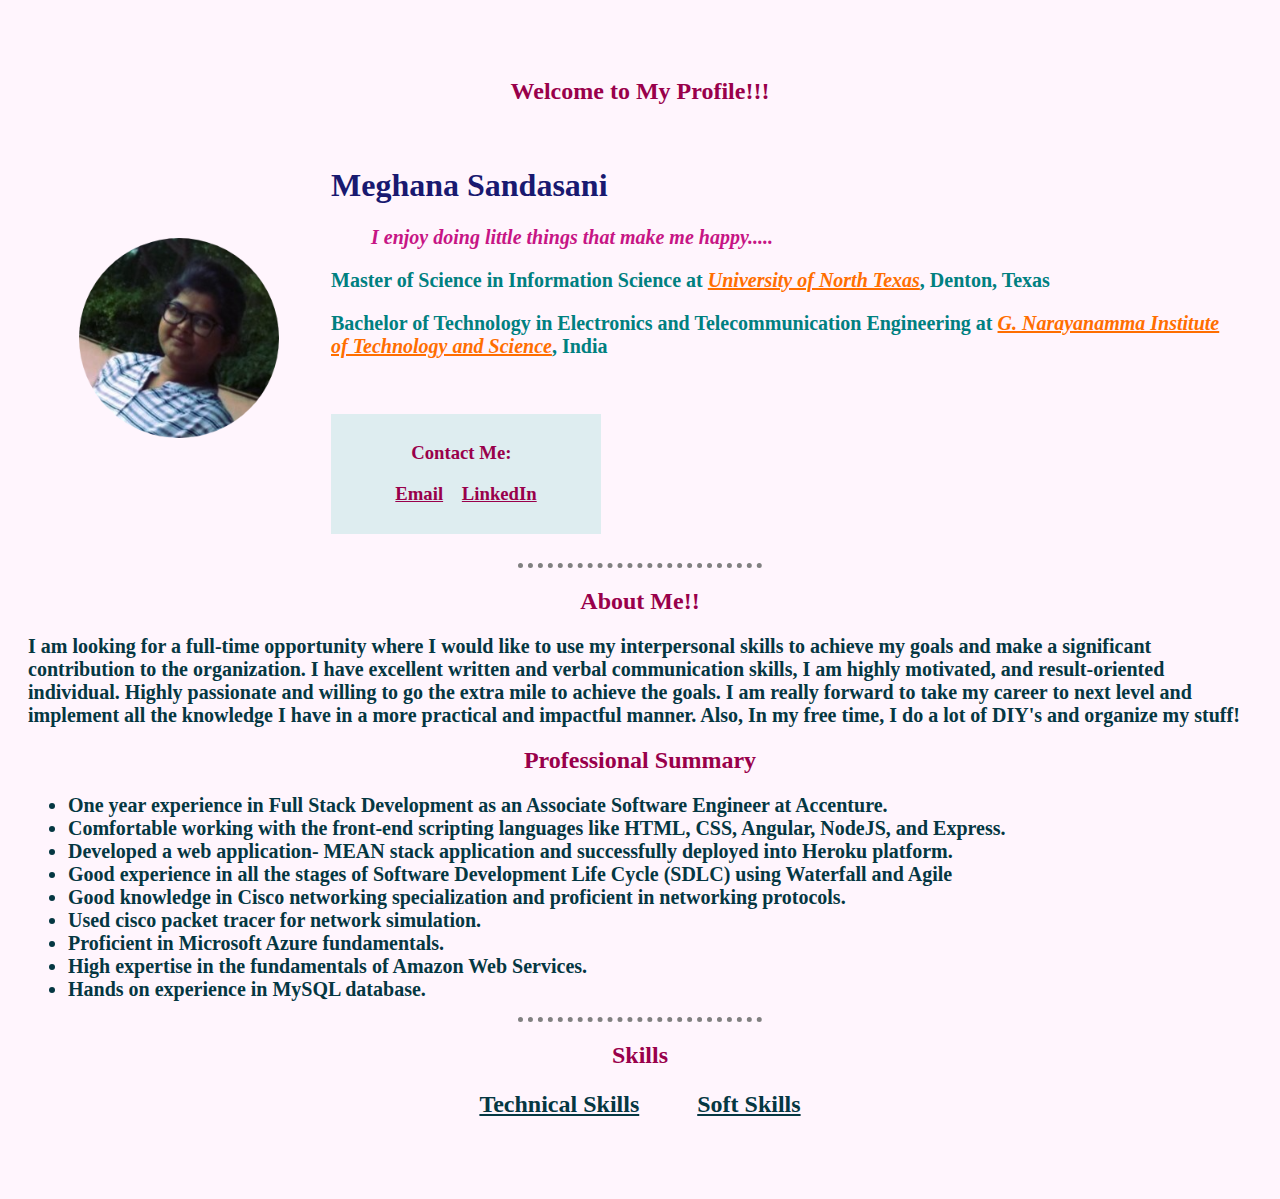
<file: index.html>
<!DOCTYPE html>
<html lang="en" dir="ltr">

<head>
  <meta charset="utf-8">
  <title> Meghana's personal site</title>
  <link rel="stylesheet" href="styles.css" />
</head>


<body><strong>

    <h2>Welcome to My Profile!!!</h2>

    <table cellspacing=20>
      <tr>
        <td>
          <img src="MeghanaDP.png" alt="Meghana Profile picture">
        </td>
        <td>
          <h1 style="color:midnightblue">Meghana Sandasani</h1>
          <p style="text-indent:40px"><em style="color:mediumvioletred">
              I enjoy doing little things that make me happy.....
            </em></p>
          <p style="color:teal">
            Master of Science in Information Science at <em><a href="https://www.unt.edu/" style="color:rgb(255,110,0)">University of North Texas</a></em>, Denton, Texas
          </p>
          <p style="color:teal">
            Bachelor of Technology in Electronics and Telecommunication Engineering at <em><a href="http://www.gnits.ac.in/" style="color:rgb(255,110,0)">G. Narayanamma Institute of Technology and Science</a></em>, India
          </p><br /><br />
          <div style="background-color: #DEEDF0">
            <center>
              <h3 style="color: #99004B;">Contact Me: &nbsp</h3>
              <h3><a href="mailto:meghanasandasani@gmail.com" style="color:#99004B">Email</a>&nbsp &nbsp
                <a href="https://www.linkedin.com/in/meghana-sandasani/" style="color:#99004B">LinkedIn</a>
              </h3>
            </center>
          </div>
        </td>
      </tr>
    </table>
    <hr />


    <h2>About Me!!</h2>
    <p style="color:#053742">
      I am looking for a full-time opportunity where I would like to use my interpersonal skills to achieve my goals and make a
      significant contribution to the organization. I have excellent written and verbal communication skills,
      I am highly motivated, and result-oriented individual. Highly passionate and willing to go the extra mile to achieve the goals.
      I am really forward to take my career to next level and implement all the knowledge I have in a more practical and impactful manner.
      Also, In my free time, I do a lot of DIY's and organize my stuff!
    </p>

    <h2>Professional Summary</h2>
    <ul style="color:#053742">
      <li>One year experience in Full Stack Development as an Associate Software Engineer at Accenture. </li>
      <li>Comfortable working with the front-end scripting languages like HTML, CSS, Angular, NodeJS, and Express.</li>
      <li>Developed a web application- MEAN stack application and successfully deployed into Heroku platform.</li>
      <li>Good experience in all the stages of Software Development Life Cycle (SDLC) using Waterfall and Agile</li>
      <li>Good knowledge in Cisco networking specialization and proficient in networking protocols.</li>
      <li>Used cisco packet tracer for network simulation. </li>
      <li>Proficient in Microsoft Azure fundamentals.</li>
      <li>High expertise in the fundamentals of Amazon Web Services.</li>
      <li>Hands on experience in MySQL database.</li>
    </ul>
    <hr />
    <h2>Skills</h2>
    <h2>
      <table class="center">
        <tr>
          <td>
            <a href="Technical_skills.html" style="color:#053742">Technical Skills</a>&nbsp &nbsp &nbsp &nbsp &nbsp
          </td>
          <td>
            <a href="Soft_skills.html" style="color:#053742">Soft Skills</a>

          </td>
        </tr>
      </table>
    </h2>
  </strong></body>

</html>
</file>
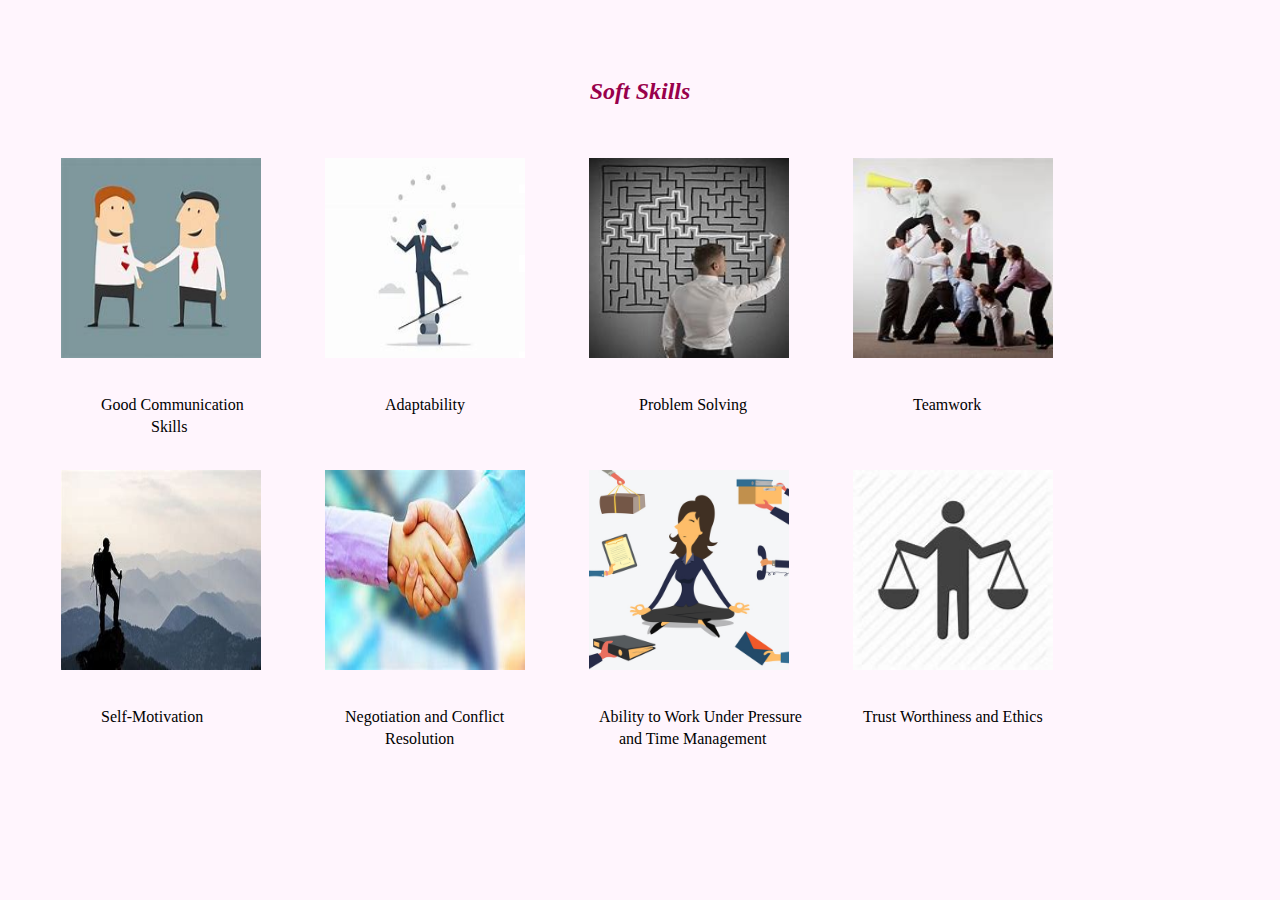
<file: Soft_skills.html>
<!DOCTYPE html>
<html lang="en" dir="ltr">

<head>
  <meta charset="utf-8">
  <title> Meghana's Soft Skills</title>
  <link rel="stylesheet" href="styles.css" />

</head>

<body>

  <h2><em>Soft Skills</em></h2>
  <table>

    <tr>
      <td>
        <img src="communication.jpg" alt="Communication Skills">
      </td>
      <td>
        <img src="adaptability.jpg" alt="Adaptability skill">
      </td>
      <td>
        <img src="problem solving.jpg" alt="Problem Solving">
      </td>
      <td>
        <img src="team work.jpg" alt="Team Working">
      </td>
    </tr>
    <tr>
      <td style="text-indent: 70px">Good Communication</td>
      <td style="text-indent: 90px">Adaptability</td>
      <td style="text-indent: 80px">Problem Solving </td>
      <td style="text-indent: 90px">Teamwork</td>
    </tr>
    <tr>
      <td style="text-indent:120px">Skills</td>
      <td></td>
      <td></td>
      <td></td>
    </tr>
    <tr>
      <td>
        <img src="self motiv.jpg" alt="Self Motivation">
      </td>
      <td>
        <img src="negotiation.jpg" alt="Negotiation">
      </td>
      <td>
        <img src="workpressure.jpg" alt="Working Under Pressure">
      </td>
      <td>
        <img src="trust.jpg" alt="Trust Worthiness">
      </td>
    </tr>
    <tr>
      <td style="text-indent: 70px">Self-Motivation</td>
      <td style="text-indent: 50px">Negotiation and Conflict</td>
      <td style="text-indent: 40px">Ability to Work Under Pressure</td>
      <td style="text-indent: 40px">Trust Worthiness and Ethics</td>
    </tr>
    <tr>
      <td></td>
      <td style="text-indent: 90px">Resolution</td>
      <td style="text-indent: 60px">and Time Management</td>
      <td></td>
    </tr>
  </table>
</body>
</file>
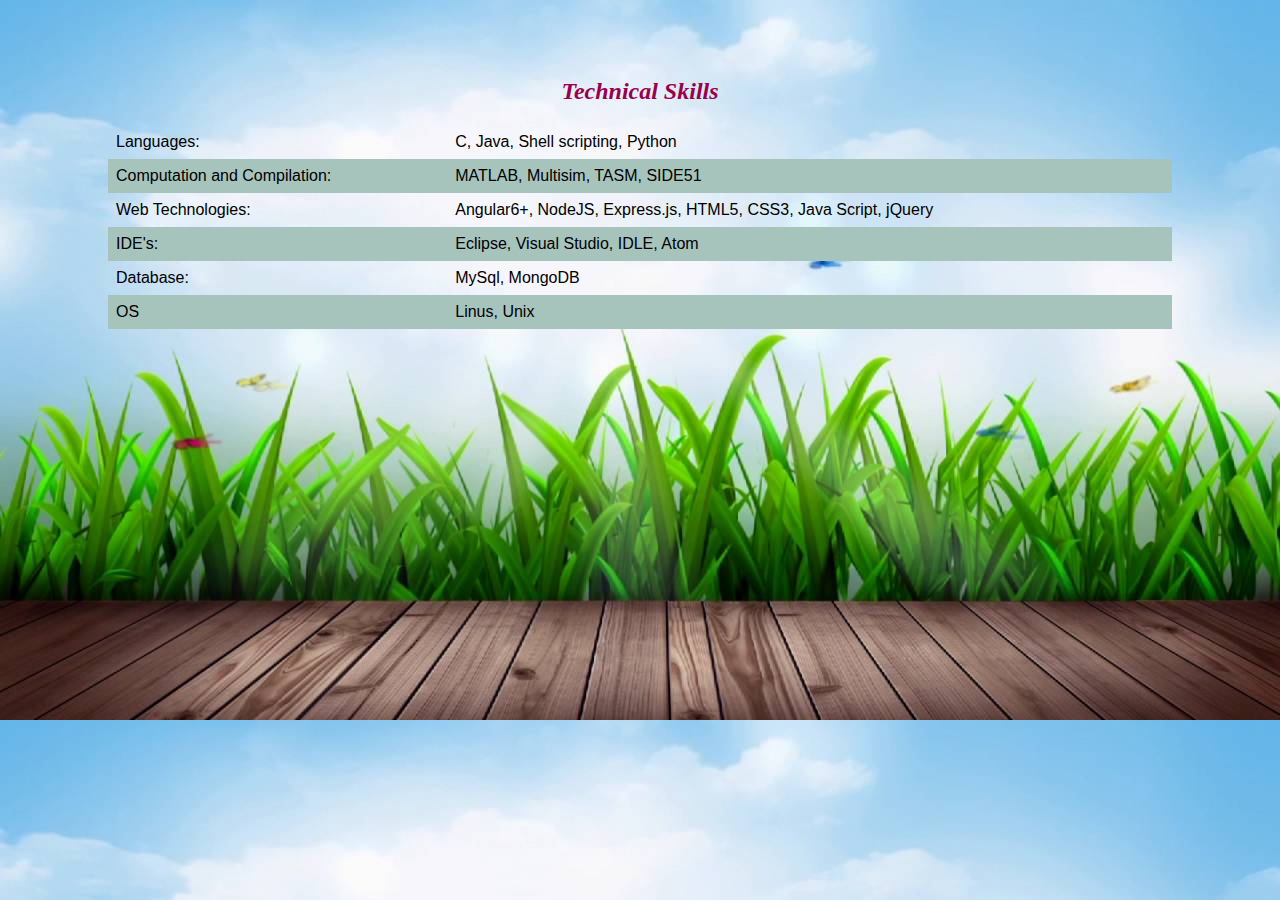
<file: Technical_skills.html>
<!DOCTYPE html>
<html lang="en" dir="ltr">

<head>
  <meta charset="utf-8">
  <title> Meghana_Technical_Skills</title>

  <link rel="stylesheet" href="styles.css" />
  <style>
    table {
      font-family: arial, sans-serif;
      border-collapse: collapse;
      width: 100%;
    }

    td,
    th {
      /* border: 1px solid #dddddd; */
      text-align: left;
      padding: 8px;
    }

    /* tr:nth-child(odd) {
  background-color: #A7C4BC;
} */
    tr:nth-child(even) {
      background-color: #A7C4BC;
    }
  </style>
</head>

<body style="background-image: url('back2.jpg'); padding: 50px 100px;">
  <h2><em>Technical Skills</em></h2>
  <table>
    <tr>
      <td>Languages: </td>
      <td>C, Java, Shell scripting, Python</td>
    </tr>
    <tr>
      <td>Computation and Compilation: </td>
      <td>MATLAB, Multisim, TASM, SIDE51</td>
    </tr>
    <tr>
      <td>Web Technologies: </td>
      <td>Angular6+, NodeJS, Express.js, HTML5, CSS3, Java Script, jQuery</td>
    </tr>
    <tr>
      <td>IDE's: </td>
      <td>Eclipse, Visual Studio, IDLE, Atom</td>
    </tr>
    <tr>
      <td>Database: </td>
      <td>MySql, MongoDB</td>
    </tr>
    <tr>
      <td>OS</td>
      <td>Linus, Unix</td>
    </tr>
  </table>
</body>
</file>
<file: styles.css>
body {
  padding: 50px 20px;
  background-color: #FFF5FD;
}

img {
  border: 2px;
  border-radius: 5px;
  padding: 30px;
  height: 200px;
  Width: 200px;
}

p{
  font-size: 1.25rem;
}
li {
  font-size: 1.25rem;
}

h2 {
  text-align: center;
  color: #99004B;
}

h3 {
  text-align: center;
  color: #99004B;
}

div {
  padding: 10px;
  margin: 0;
  width: 250px;
}

hr {
  border-color: grey;
  border-style: none;
  border-top-style: dotted;
  border-width: 5px;
  width: 20%;
}

.center {
  margin-left: auto;
  margin-right: auto
}
</file>
